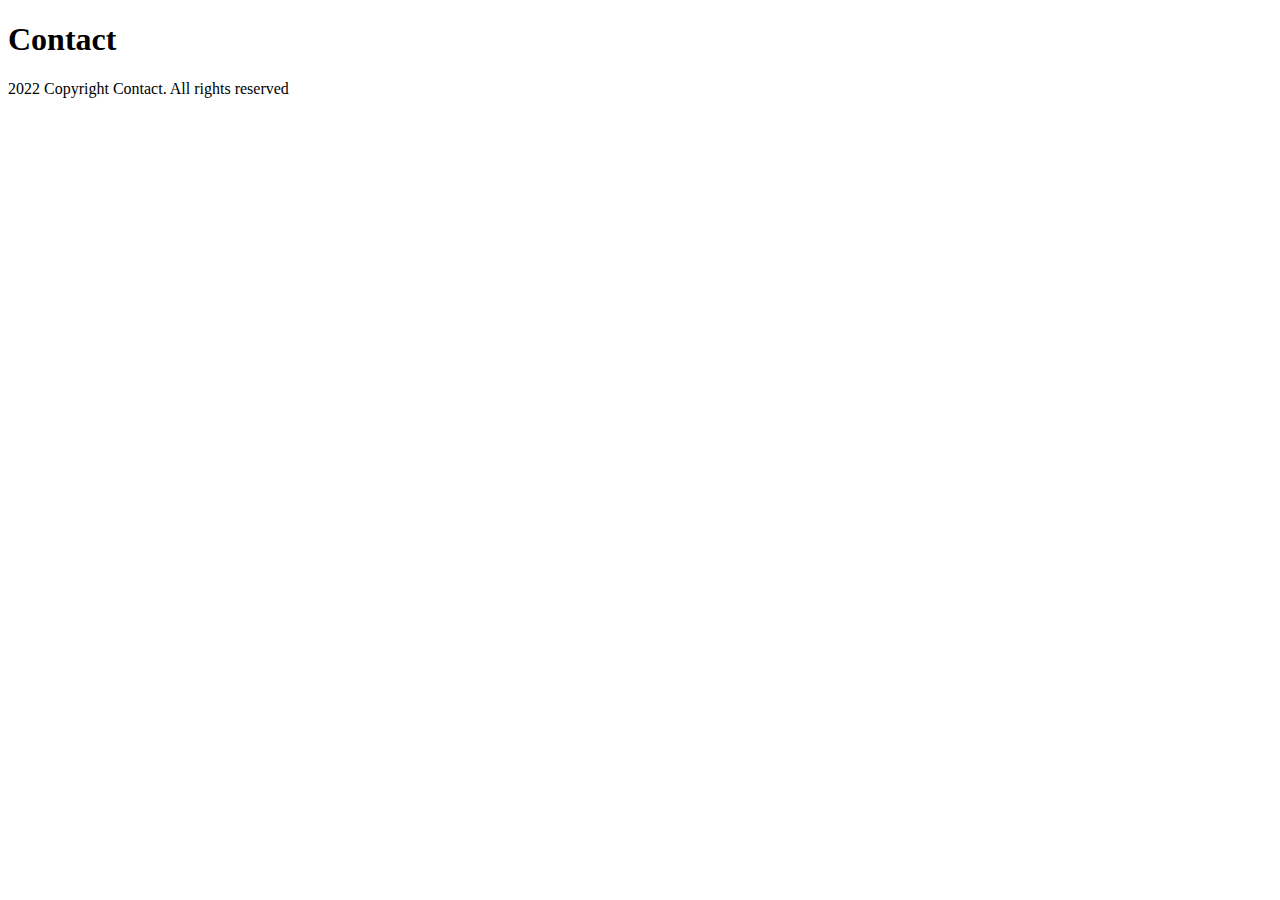
<file: contact.html>
<!doctype html>
<html lang="en">
<head>
	<meta charset="utf-8">
	<title>Contact</title>

</head>

<style>

</style>

<main>

<body>

  <h1>Contact</h1>

</body>

  <footer>
    <p>2022 Copyright Contact. All rights reserved</p>
  </footer>

</main>

</html>
</file>
